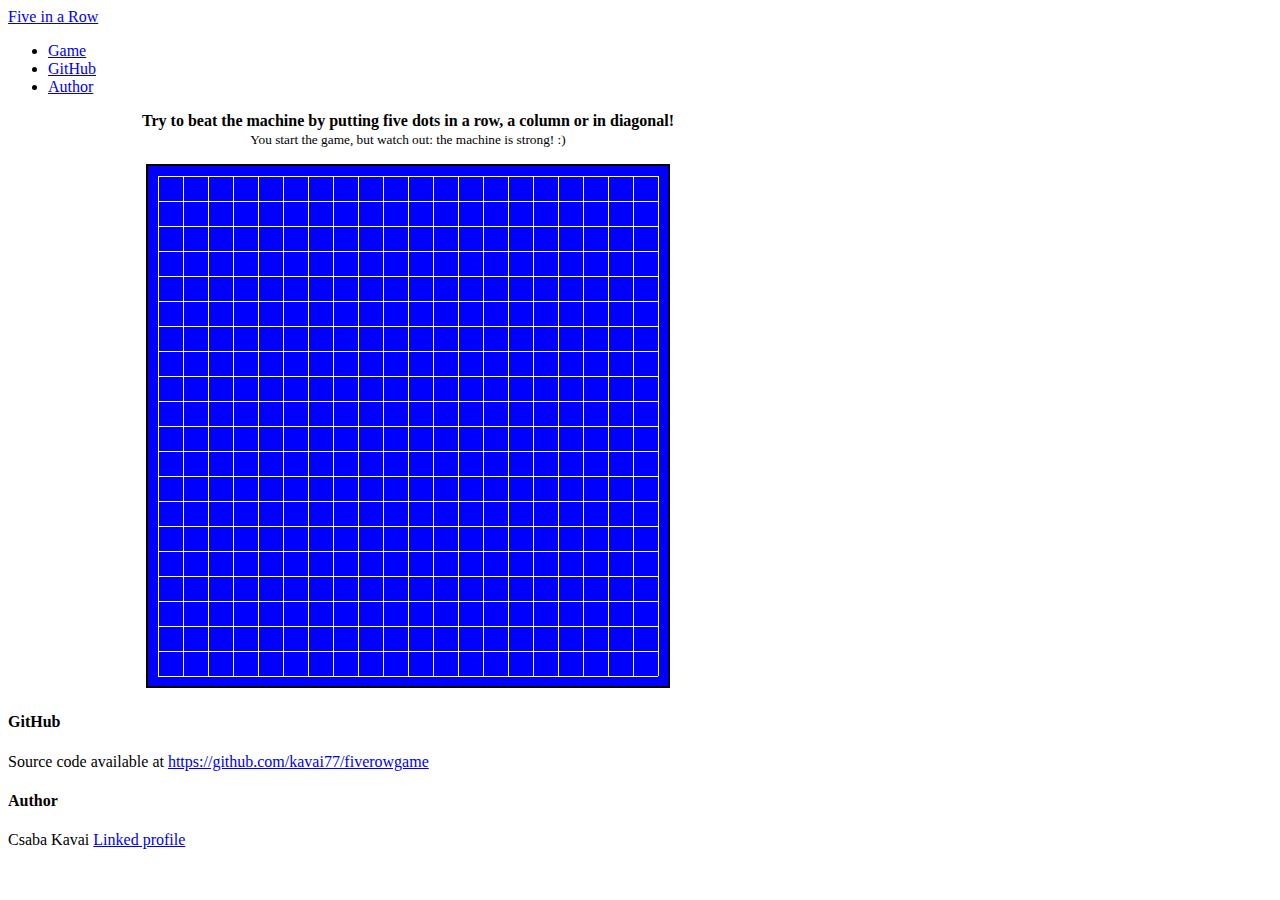
<file: src/main/webapp/index.html>
<!doctype html>
<html lang="en">
<head>
    <title>Five in a Row</title>
    <!-- Required meta tags -->
    <meta charset="utf-8">
    <meta name="viewport" content="width=device-width, initial-scale=1, shrink-to-fit=no">

    <!-- Bootstrap CSS -->
    <link rel="stylesheet" href="https://maxcdn.bootstrapcdn.com/bootstrap/4.0.0-beta.2/css/bootstrap.min.css" integrity="sha384-PsH8R72JQ3SOdhVi3uxftmaW6Vc51MKb0q5P2rRUpPvrszuE4W1povHYgTpBfshb" crossorigin="anonymous">
    <link rel="stylesheet" href="main.css">
</head>
<body onload="drawBoard()">
<div class="container">
    <nav id="mynavbar" class="navbar sticky-top navbar-light bg-light">
        <a class="navbar-brand" href="#">Five in a Row</a>
        <ul class="nav nav-pills">
            <li class="nav-item">
                <a class="nav-link" href="#">Game</a>
            </li>
            <li class="nav-item">
                <a class="nav-link" href="#github">GitHub</a>
            </li>
            <li class="nav-item">
                <a class="nav-link" href="#author">Author</a>
            </li>
        </ul>
    </nav>
    <div align="center">
        <p>
            <strong>Try to beat the machine by putting five dots in a row, a column or in diagonal!</strong><br>
            <small>You start the game, but watch out: the machine is strong! :)</small>
        </p>

        <canvas id="gameCanvas"></canvas>
    </div>
    <h4 id="github">GitHub</h4>
    <p>Source code available at
        <a href="https://github.com/kavai77/fiverowgame">https://github.com/kavai77/fiverowgame</a>
    </p>
    <h4 id="author">Author</h4>
    <p>Csaba Kavai
        <a href="https://www.linkedin.com/in/csaba-kavai/">Linked profile</a>
    </p>
</div>

    <script src="https://code.jquery.com/jquery-3.2.1.min.js" integrity="sha256-hwg4gsxgFZhOsEEamdOYGBf13FyQuiTwlAQgxVSNgt4=" crossorigin="anonymous"></script>
    <script src="https://cdnjs.cloudflare.com/ajax/libs/popper.js/1.12.3/umd/popper.min.js" integrity="sha384-vFJXuSJphROIrBnz7yo7oB41mKfc8JzQZiCq4NCceLEaO4IHwicKwpJf9c9IpFgh" crossorigin="anonymous"></script>
    <script src="https://maxcdn.bootstrapcdn.com/bootstrap/4.0.0-beta.2/js/bootstrap.min.js" integrity="sha384-alpBpkh1PFOepccYVYDB4do5UnbKysX5WZXm3XxPqe5iKTfUKjNkCk9SaVuEZflJ" crossorigin="anonymous"></script>
    <script type="text/javascript" src="game.js"></script>
</body>
</html>
</file>
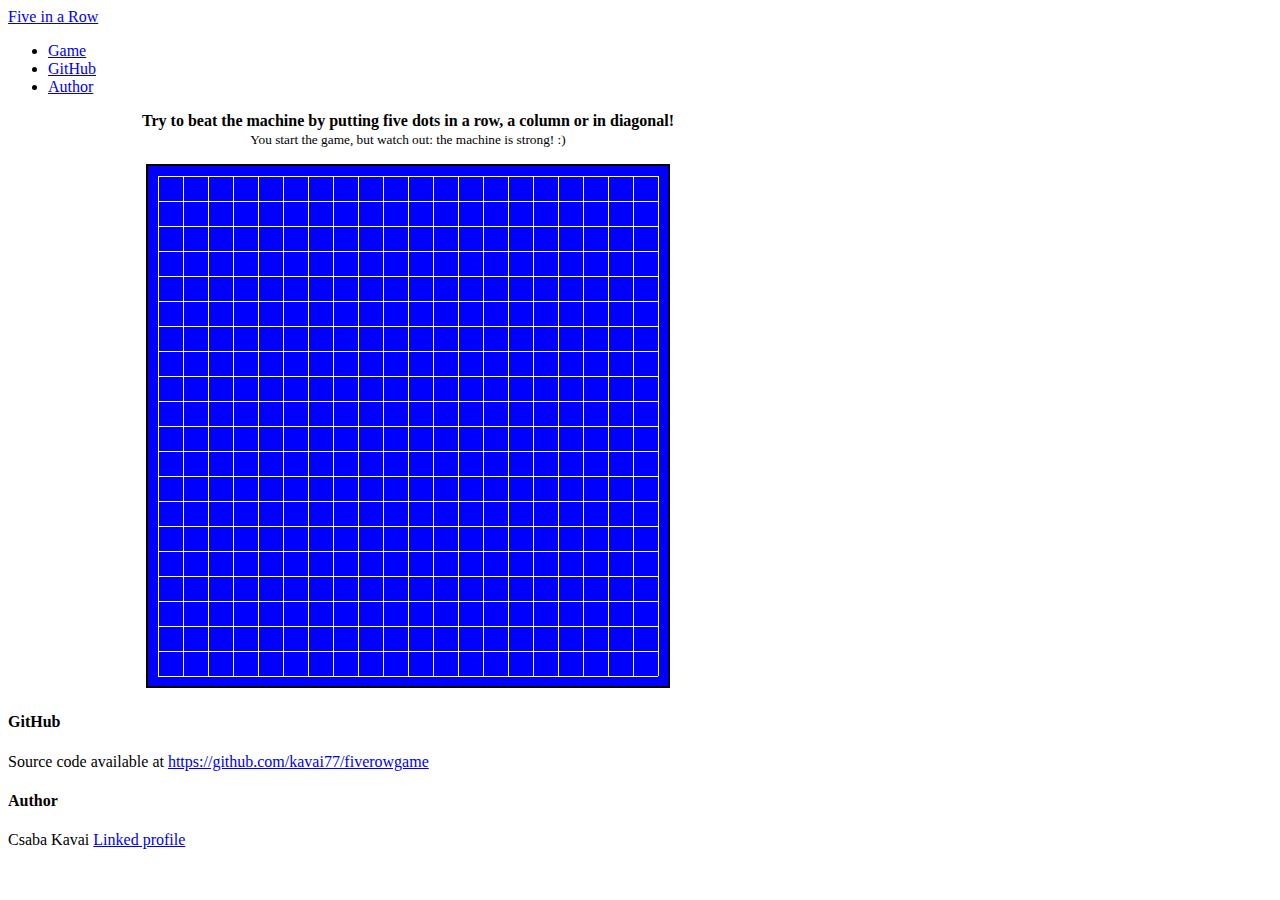
<file: src/main/resources/static/index.html>
<!doctype html>
<html lang="en">
<head>
    <!-- Google tag (gtag.js) -->
    <script async src="https://www.googletagmanager.com/gtag/js?id=G-60YNHS9BYB"></script>
    <script>
        window.dataLayer = window.dataLayer || [];
        function gtag(){dataLayer.push(arguments);}
        gtag('js', new Date());

        gtag('config', 'G-60YNHS9BYB');
    </script>

    <title>Five in a Row</title>
    <!-- Required meta tags -->
    <meta charset="utf-8">
    <meta name="viewport" content="width=device-width, initial-scale=1, shrink-to-fit=no">

    <!-- Bootstrap CSS -->
    <link rel="stylesheet" href="https://maxcdn.bootstrapcdn.com/bootstrap/4.0.0-beta.2/css/bootstrap.min.css" integrity="sha384-PsH8R72JQ3SOdhVi3uxftmaW6Vc51MKb0q5P2rRUpPvrszuE4W1povHYgTpBfshb" crossorigin="anonymous">
    <link rel="stylesheet" href="main.css">
</head>
<body onload="drawBoard()">
<div class="container">
    <nav id="mynavbar" class="navbar sticky-top navbar-light bg-light">
        <a class="navbar-brand" href="#">Five in a Row</a>
        <ul class="nav nav-pills">
            <li class="nav-item">
                <a class="nav-link" href="#">Game</a>
            </li>
            <li class="nav-item">
                <a class="nav-link" href="#github">GitHub</a>
            </li>
            <li class="nav-item">
                <a class="nav-link" href="#author">Author</a>
            </li>
        </ul>
    </nav>
    <div align="center">
        <p>
            <strong>Try to beat the machine by putting five dots in a row, a column or in diagonal!</strong><br>
            <small>You start the game, but watch out: the machine is strong! :)</small>
        </p>

        <canvas id="gameCanvas"></canvas>
    </div>
    <h4 id="github">GitHub</h4>
    <p>Source code available at
        <a href="https://github.com/kavai77/fiverowgame">https://github.com/kavai77/fiverowgame</a>
    </p>
    <h4 id="author">Author</h4>
    <p>Csaba Kavai
        <a href="https://www.linkedin.com/in/csaba-kavai/">Linked profile</a>
    </p>
</div>

    <script src="https://code.jquery.com/jquery-3.2.1.min.js" integrity="sha256-hwg4gsxgFZhOsEEamdOYGBf13FyQuiTwlAQgxVSNgt4=" crossorigin="anonymous"></script>
    <script src="https://cdnjs.cloudflare.com/ajax/libs/popper.js/1.12.3/umd/popper.min.js" integrity="sha384-vFJXuSJphROIrBnz7yo7oB41mKfc8JzQZiCq4NCceLEaO4IHwicKwpJf9c9IpFgh" crossorigin="anonymous"></script>
    <script src="https://maxcdn.bootstrapcdn.com/bootstrap/4.0.0-beta.2/js/bootstrap.min.js" integrity="sha384-alpBpkh1PFOepccYVYDB4do5UnbKysX5WZXm3XxPqe5iKTfUKjNkCk9SaVuEZflJ" crossorigin="anonymous"></script>
    <script type="text/javascript" src="game.js?v=2"></script>
</body>
</html>
</file>
<file: src/main/webapp/main.css>
@media (min-width: 1200px) {
    .container{
        max-width: 800px;
    }
}

canvas {
    background: blue;
    border:2px solid black;
}
</file>
<file: src/main/resources/static/main.css>
@media (min-width: 1200px) {
    .container{
        max-width: 800px;
    }
}

canvas {
    background: blue;
    border:2px solid black;
}
</file>
